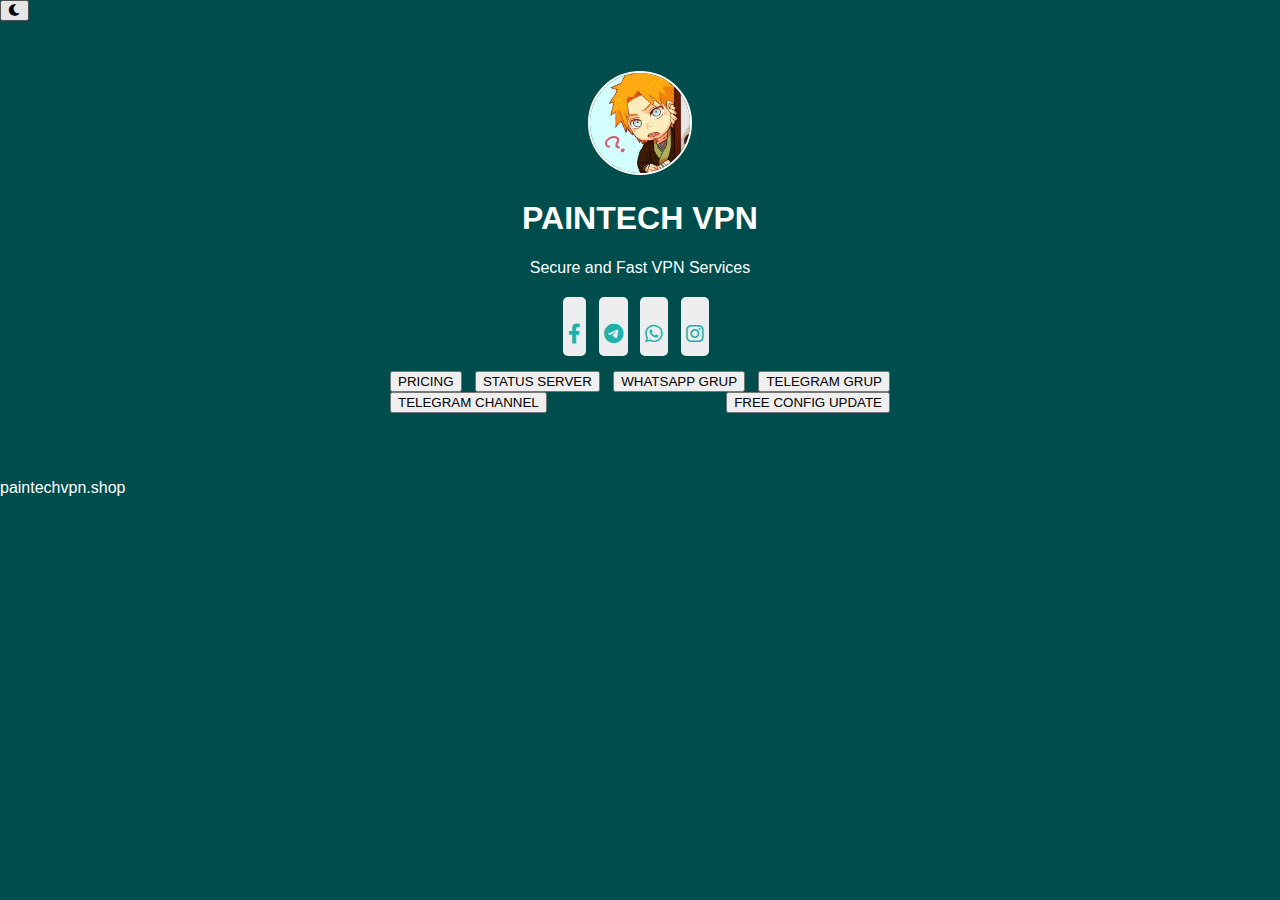
<file: index.html>
<!DOCTYPE html>
<html lang="en">
<head>
    <meta charset="UTF-8">
    <meta name="viewport" content="width=device-width, initial-scale=1.0">
    <title>PAINTECHVPN</title>
    <link rel="icon" type="image/x-icon" href="Images/favicon.png">
    <link rel="stylesheet" href="https://cdnjs.cloudflare.com/ajax/libs/font-awesome/6.0.0-beta3/css/all.min.css">
    <link rel="stylesheet" href="style.css">
</head>
<body>
    <div class="toggle-container">
        <button id="theme-toggle" class="theme-toggle"><i class="fas fa-moon"></i></button>
    </div>
    <div class="container">
        <div class="header">
            <img src="Images/pain.jpg" alt="Profile Picture" class="profile-pic">
            <h1>PAINTECH VPN</h1>
            <p>Secure and Fast VPN Services</p>
        </div>
        <div class="social-icons">
            <a class="facebook" href="https://www.facebook.com/paintechvpn"><i class="fab fa-facebook-f"></i></a>
            <a href="https://t.me/channelpaintech"><i class="fab fa-telegram-plane"></i></a>
            <a class="whatsapp" href="https://whatsapp.com/channel/0029VaPCBqw3gvWhddkWsu2L"><i class="fab fa-whatsapp"></i></a>
            <a class="instagram" href="https://www.instagram.com/paintechvpn?igsh=bmxtM2M1cHVqMjNy"><i class="fab fa-instagram"></i></a>
        </div>
        <div class="button-container">
            <button onclick="window.location.href='https://wa.me/c/6281249063560'">PRICING</button>
           <button onclick="window.location.href='https://status.isppaintechidn.cloud'">STATUS SERVER</button>
          <button onclick="window.location.href='https://chat.whatsapp.com/JZmebXo5LdNLwBt1RqKOUf'">WHATSAPP GRUP</button>
            <button onclick="window.location.href='https://t.me/gruppaintechvpn'">TELEGRAM GRUP</button>
            <button onclick="window.location.href='https://t.me/channelpaintech'">TELEGRAM CHANNEL</button>
            <button onclick="window.location.href='https://sfile.mobi/user.php?files&user=693168'">FREE CONFIG UPDATE</button>
        </div>
    </div>
    <div class="footer">
        <p>paintechvpn.shop</p>
    </div>
    <script src="script.js"></script>
</body>
</html>
</file>
<file: style.css>
body{font-family:Arial,sans-serif;}body{background-color:#004d4d;}body{color:#fff;}body{margin-left:0;}body{margin-bottom:0;}body{margin-right:0;}body{margin-top:0;}body{padding-left:0;}body{padding-bottom:0;}body{padding-right:0;}body{padding-top:0;}body{height:100%;}@keyframes move{100%{transform:translate3d(0,0,1px) rotate(360deg);}}[class~=background] span:nth-child(0){color:#32acd1;}[class~=background] span:nth-child(0){top:19%;}[class~=background] span{width:1vm in;}[class~=social-icons] a[class~=facebook]:hover{background-color:#3b5998;}[class~=background] span:nth-child(0){left:64%;}[class~=background] span:nth-child(0){animation-duration:95s;}[class~=background] span:nth-child(0){animation-delay:-40s;}[class~=background] span:nth-child(0){transform-origin:1vw -14vh;}[class~=background]{position:fixed;}[class~=background]{width:100vw;}[class~=background] span:nth-child(0){box-shadow:2vm in 0 .43751639208131vm in currentColor;}[class~=background] span:nth-child(1){color:#00e1ff;}[class~=background] span:nth-child(1){top:81%;}[class~=background] span:nth-child(1){left:6%;}[class~=background]{height:100vh;}[class~=background] span:nth-child(1){animation-duration:66s;}[class~=background] span:nth-child(1){animation-delay:-76s;}[class~=background] span:nth-child(1){transform-origin:20vw 22vh;}[class~=background]{top:0;}[class~=background] span:nth-child(1){box-shadow:2vm in 0 .72481756902457vm in currentColor;}[class~=background]{left:0;}.background span:nth-child(2),[class~=background] span:nth-child(3){color:#00829c;}[class~=background]{background:linear-gradient(to right,#163838,#091b21);}[class~=background]{overflow:hidden;}.background span:nth-child(2){top:43%;}.background span:nth-child(2){left:92%;}.background span:nth-child(2){animation-duration:55s;}.container{max-width:600px;}.background span:nth-child(2){animation-delay:-2s;}.background span:nth-child(2){transform-origin:-8vw -6vh;}.container{margin-left:auto;}.background span:nth-child(2){box-shadow:-2vm in 0 1.0047937578062vm in currentColor;}[class~=background] span:nth-child(3){top:58%;}[class~=background] span:nth-child(3){left:24%;}.container{margin-bottom:0;}[class~=background] span:nth-child(3){animation-duration:57s;}.container{margin-right:auto;}[class~=background] span{height:1vm in;}[class~=background] span:nth-child(3){animation-delay:-91s;}[class~=background] span:nth-child(3){transform-origin:-8vw -20vh;}[class~=background] span:nth-child(3){box-shadow:2vm in 0 .64077081231274vm in currentColor;}.container{margin-top:0;}.container{padding-left:.208333333in;}[class~=background] span:nth-child(4){color:#00e1ff;}[class~=background] span:nth-child(4){top:70%;}.container{padding-bottom:.208333333in;}.container{padding-right:.208333333in;}[class~=background] span:nth-child(4){left:100%;}[class~=background] span:nth-child(4){animation-duration:53s;}.container{padding-top:.208333333in;}[class~=background] span:nth-child(4){animation-delay:-103s;}[class~=order-button]:hover{background-color:#28a793;}[class~=background] span:nth-child(4){transform-origin:-22vw -7vh;}[class~=background] span:nth-child(4){box-shadow:-2vm in 0 .65862825538831vm in currentColor;}[class~=background] span:nth-child(5){color:#32acd1;}[class~=background] span:nth-child(5){top:47%;}.container{text-align:center;}[class~=background] span:nth-child(5){left:92%;}[class~=background] span:nth-child(5){animation-duration:22s;}[class~=background] span:nth-child(5){animation-delay:-71s;}[class~=background] span:nth-child(5){transform-origin:20vw 16vh;}[class~=background] span:nth-child(5){box-shadow:-2vm in 0 1.0202629480688vm in currentColor;}.background span:nth-child(6){color:#00829c;}[class~=header]{margin-bottom:.208333333in;}.background span:nth-child(6){top:9%;}.background span:nth-child(6){left:62%;}[class~=profile-pic]{width:6.25pc;}.background span:nth-child(6){animation-duration:93s;}.background span:nth-child(6){animation-delay:-115s;}.background span:nth-child(6){transform-origin:-1vw 3vh;}.background span:nth-child(6){box-shadow:2vm in 0 1.2449750946315vm in currentColor;}[class~=background] span:nth-child(7){color:#00e1ff;}[class~=profile-pic]{height:100px;}[class~=background] span:nth-child(7){top:35%;}[class~=background] span:nth-child(7){left:6%;}[class~=background] span:nth-child(7){animation-duration:43s;}[class~=background] span{border-radius:1vm in;}[class~=background] span:nth-child(7){animation-delay:-82s;}[class~=background] span{backface-visibility:hidden;}[class~=background] span:nth-child(7){transform-origin:-17vw 23vh;}[class~=background] span{position:absolute;}[class~=background] span:nth-child(7){box-shadow:-2vm in 0 .47998022211137vm in currentColor;}[class~=background] span:nth-child(8){color:#32acd1;}[class~=profile-pic]{border-radius:50%;}[class~=background] span:nth-child(8){top:87%;}[class~=profile-pic]{border-left-width:.125pc;}[class~=background] span:nth-child(8){left:14%;}[class~=background] span:nth-child(8){animation-duration:13s;}[class~=background] span:nth-child(8){animation-delay:-32s;}[class~=background] span:nth-child(8){transform-origin:-1vw 8vh;}[class~=background] span:nth-child(8){box-shadow:2vm in 0 .61989408908412vm in currentColor;}[class~=background] span:nth-child(9){color:#00e1ff;}[class~=background] span:nth-child(9){top:11%;}[class~=background] span:nth-child(9){left:60%;}[class~=background] span:nth-child(9){animation-duration:6s;}[class~=background] span:nth-child(9){animation-delay:-11s;}[class~=background] span:nth-child(9){transform-origin:10vw -24vh;}[class~=background] span:nth-child(9){box-shadow:-2vm in 0 .58185659587655vm in currentColor;}.background span:nth-child(10),.background span:nth-child(11){color:#00829c;}.background span:nth-child(10){top:45%;}.background span:nth-child(10){left:56%;}.background span:nth-child(10){animation-duration:113s;}.background span:nth-child(10){animation-delay:-63s;}.background span:nth-child(10){transform-origin:-2vw -15vh;}.background span:nth-child(10){box-shadow:2vm in 0 1.2256632617647vm in currentColor;}[class~=profile-pic]{border-bottom-width:.125pc;}.background span:nth-child(11){top:16%;}.background span:nth-child(11){left:53%;}[class~=profile-pic]{border-right-width:.125pc;}.background span:nth-child(11){animation-duration:87s;}.background span:nth-child(11){animation-delay:-100s;}[class~=profile-pic]{border-top-width:.125pc;}.background span:nth-child(11){transform-origin:9vw -1vh;}.background span:nth-child(11){box-shadow:-2vm in 0 .96695099468112vm in currentColor;}[class~=profile-pic]{border-left-style:solid;}[class~=profile-pic]{border-bottom-style:solid;}[class~=background] span:nth-child(12),[class~=background] span:nth-child(13){color:#00e1ff;}[class~=background] span:nth-child(12){top:89%;}[class~=background] span:nth-child(12){left:11%;}[class~=background] span:nth-child(12){animation-duration:24s;}[class~=background] span:nth-child(12){animation-delay:-5s;}[class~=background] span:nth-child(12){transform-origin:13vw -24vh;}[class~=background] span:nth-child(12){box-shadow:-2vm in 0 .94113414956198vm in currentColor;}[class~=profile-pic]{border-right-style:solid;}[class~=background] span:nth-child(13){top:80%;}[class~=background] span:nth-child(13){left:1%;}[class~=background] span:nth-child(13){animation-duration:99s;}[class~=background] span:nth-child(13){animation-delay:-53s;}[class~=background] span:nth-child(13){transform-origin:-14vw 11vh;}[class~=background] span:nth-child(13){box-shadow:2vm in 0 1.1405675915206vm in currentColor;}[class~=profile-pic]{border-top-style:solid;}.background span:nth-child(15),[class~=background] span:nth-child(14){color:#00829c;}[class~=profile-pic]{border-left-color:#fff;}[class~=background] span:nth-child(14){top:95%;}[class~=background] span:nth-child(14){left:9%;}[class~=profile-pic]{border-bottom-color:#fff;}[class~=profile-pic]{border-right-color:#fff;}[class~=background] span:nth-child(14){animation-duration:110s;}[class~=background] span:nth-child(14){animation-delay:-8s;}[class~=background] span:nth-child(14){transform-origin:-20vw -22vh;}[class~=profile-pic]{border-top-color:#fff;}[class~=background] span:nth-child(14){box-shadow:-2vm in 0 1.0634000054713vm in currentColor;}[class~=profile-pic]{border-image:none;}.social-icons{margin-left:0;}.social-icons{margin-bottom:.15625in;}.background span:nth-child(15){top:75%;}.background span:nth-child(15){left:20%;}.background span:nth-child(15){animation-duration:81s;}.background span:nth-child(15){animation-delay:-97s;}.background span:nth-child(15){transform-origin:-3vw 22vh;}[class~=background] span{animation:move;}.background span:nth-child(15){box-shadow:-2vm in 0 .53746077925377vm in currentColor;}[class~=background] span:nth-child(16){color:#00e1ff;}[class~=background] span:nth-child(16){top:2%;}[class~=background] span:nth-child(16){left:21%;}.social-icons{margin-right:0;}[class~=background] span:nth-child(16){animation-duration:7s;}.social-icons{margin-top:.15625in;}[class~=background] span:nth-child(16){animation-delay:-8s;}[class~=background] span:nth-child(16){transform-origin:4vw -17vh;}[class~=background] span:nth-child(16){box-shadow:-2vm in 0 .89397121556848vm in currentColor;}[class~=product-container]{display:flex;}[class~=background] span:nth-child(17){color:#00829c;}[class~=background] span:nth-child(17){top:80%;}[class~=background] span:nth-child(17){left:29%;}[class~=background] span:nth-child(18),[class~=background] span:nth-child(17){animation-duration:47s;}[class~=background] span{animation-duration:38;}[class~=background] span:nth-child(17){animation-delay:-31s;}[class~=background] span:nth-child(17){transform-origin:-17vw 9vh;}[class~=product-container]{gap:11.25pt;}[class~=background] span:nth-child(17){box-shadow:2vm in 0 .50272843830918vm in currentColor;}.background span:nth-child(21),[class~=background] span:nth-child(18),[class~=background] span:nth-child(19),.background span:nth-child(20){color:#32acd1;}[class~=product-container]{overflow-x:auto;}[class~=product-container]{padding-left:7.5pt;}[class~=background] span:nth-child(18){top:82%;}[class~=background] span:nth-child(18){left:7%;}[class~=product-container]{padding-bottom:7.5pt;}[class~=background] span:nth-child(18){animation-delay:-94s;}[class~=background] span:nth-child(18){transform-origin:-3vw -4vh;}[class~=background] span:nth-child(18){box-shadow:-2vm in 0 .74922138234661vm in currentColor;}[class~=background] span{animation-timing-function:linear;}[class~=background] span:nth-child(19){top:92%;}[class~=background] span{animation-iteration-count:infinite;}[class~=background] span:nth-child(19){left:79%;}[class~=product-container]{padding-right:7.5pt;}[class~=product-container]{padding-top:7.5pt;}[class~=social-icons] a{background-color:#eceeef;}.product-card{background-color:transparent;}[class~=social-icons] a{color:#20b2aa;}[class~=background] span:nth-child(19){animation-duration:83s;}[class~=background] span:nth-child(19){animation-delay:-49s;}.product-card{border-radius:3.75pt;}[class~=background] span:nth-child(19){transform-origin:24vw 6vh;}.product-card{box-shadow:0 0 .625pc rgba(0,0,0,.1);}.product-card{width:9.375pc;}[class~=background] span:nth-child(19){box-shadow:-2vm in 0 .45352189162227vm in currentColor;}.background span:nth-child(20){top:22%;}.background span:nth-child(20){left:62%;}.product-card{min-height:112.5pt;}.background span:nth-child(20){animation-duration:42s;}.background span:nth-child(20){animation-delay:-109s;}.background span:nth-child(20){transform-origin:-2vw 1vh;}.background span:nth-child(20){box-shadow:2vm in 0 .8086764212455vm in currentColor;}.product-card{padding-left:.15625in;}.product-card{padding-bottom:.15625in;}[class~=social-icons] a{font-size:.208333333in;}.product-card{padding-right:.15625in;}.product-card{padding-top:.15625in;}.product-card{text-align:center;}.background span:nth-child(21){top:65%;}.background span:nth-child(21){left:34%;}.background span:nth-child(21){animation-duration:88s;}.background span:nth-child(21){animation-delay:-12s;}.product-card{border-left-width:.75pt;}.background span:nth-child(21){transform-origin:-8vw -12vh;}.product-card{border-bottom-width:.75pt;}.background span:nth-child(21){box-shadow:-2vm in 0 .49667171424081vm in currentColor;}[class~=background] span:nth-child(22){color:#00829c;}[class~=background] span:nth-child(22){top:21%;}[class~=background] span:nth-child(22){left:72%;}[class~=background] span:nth-child(22){animation-duration:117s;}[class~=background] span:nth-child(22){animation-delay:-103s;}.product-card{border-right-width:.75pt;}[class~=background] span:nth-child(22){transform-origin:6vw -3vh;}.product-card{border-top-width:.75pt;}[class~=background] span:nth-child(22){box-shadow:2vm in 0 .99275330360627vm in currentColor;}[class~=background] span:nth-child(24),.background span:nth-child(23){color:#32acd1;}.product-card{border-left-style:solid;}.background span:nth-child(23){top:99%;}.background span:nth-child(23){left:37%;}.background span:nth-child(23){animation-duration:77s;}[class~=social-icons] a{display:inline-block;}.product-card{border-bottom-style:solid;}.background span:nth-child(23){animation-delay:-69s;}.background span:nth-child(23){transform-origin:4vw -16vh;}.background span:nth-child(23){box-shadow:2vm in 0 1.0995887975248vm in currentColor;}[class~=background] span:nth-child(24){top:1%;}[class~=background] span:nth-child(24){left:14%;}[class~=background] span:nth-child(24){animation-duration:99s;}[class~=background] span:nth-child(24){animation-delay:-7s;}[class~=background] span:nth-child(24){transform-origin:-2vw 13vh;}[class~=background] span:nth-child(24){box-shadow:2vm in 0 .88946486519886vm in currentColor;}.product-card{border-right-style:solid;}.background span:nth-child(25){color:#00e1ff;}.product-card{border-top-style:solid;}.background span:nth-child(25){top:6%;}.background span:nth-child(25){left:30%;}.product-card{border-left-color:#1f7e83;}.background span:nth-child(25){animation-duration:33s;}.product-card{border-bottom-color:#1f7e83;}.background span:nth-child(25){animation-delay:-57s;}.background span:nth-child(25){transform-origin:8vw 14vh;}.background span:nth-child(25){box-shadow:-2vm in 0 .28434698690902vm in currentColor;}[class~=background] span:nth-child(26),[class~=background] span:nth-child(28),[class~=background] span:nth-child(27){color:#00829c;}[class~=background] span:nth-child(26){top:8%;}.product-card{border-right-color:#1f7e83;}[class~=background] span:nth-child(26){left:1%;}[class~=background] span:nth-child(26){animation-duration:72s;}[class~=background] span:nth-child(26){animation-delay:-23s;}[class~=background] span:nth-child(26){transform-origin:5vw -14vh;}[class~=background] span:nth-child(26){box-shadow:-2vm in 0 .4594596122897vm in currentColor;}[class~=background] span:nth-child(27){top:67%;}[class~=background] span:nth-child(27){left:36%;}[class~=background] span:nth-child(27){animation-duration:12s;}.product-card{border-top-color:#1f7e83;}.product-card{border-image:none;}[class~=background] span:nth-child(27),[class~=background] span:nth-child(28){animation-delay:-101s;}[class~=background] span:nth-child(27){transform-origin:24vw -8vh;}[class~=background] span:nth-child(27){box-shadow:-2vm in 0 1.1067113245463vm in currentColor;}.product-card{display:flex;}[class~=social-icons] a[class~=whatsapp]:hover{background-color:#2ebe35;}[class~=social-icons] a{padding-left:3.75pt;}[class~=social-icons] a{padding-bottom:0;}[class~=background] span:nth-child(28){top:57%;}[class~=background] span:nth-child(28){left:64%;}[class~=custom-button]:hover{background-color:#08bab2;}.product-card{flex-direction:column;}[class~=background] span:nth-child(28){animation-duration:47s;}[class~=social-icons] a{padding-right:.052083333in;}.product-card{justify-content:space-between;}[class~=background] span:nth-child(28){transform-origin:-16vw -24vh;}[class~=product-name]{color:white;}[class~=product-name]{font-weight:bold;}[class~=background] span:nth-child(28){box-shadow:2vm in 0 1.1754286026143vm in currentColor;}[class~=background] span:nth-child(29){color:#00e1ff;}[class~=product-name]{margin-bottom:7.5pt;}[class~=background] span:nth-child(29){top:61%;}[class~=background] span:nth-child(29){left:16%;}[class~=background] span:nth-child(29){animation-duration:30s;}[class~=background] span:nth-child(29){animation-delay:-28s;}[class~=product-name],[class~=product-price]{white-space:nowarp;}[class~=product-price]{color:#a9b6bc;}[class~=product-price]{margin-bottom:15px;}[class~=background] span:nth-child(29){transform-origin:-7vw 17vh;}[class~=social-icons] a{padding-top:11.25pt;}[class~=background] span:nth-child(29){box-shadow:-2vm in 0 1.0883883623344vm in currentColor;}[class~=background] span:nth-child(30){color:#32acd1;}[class~=background] span:nth-child(30){top:62%;}[class~=social-icons] a{line-height:33pt;}[class~=social-icons] a{width:44;}[class~=background] span:nth-child(30){left:72%;}[class~=social-icons] a{height:33pt;}[class~=background] span:nth-child(30){animation-duration:44s;}[class~=background] span:nth-child(30){animation-delay:-48s;}[class~=social-icons] a{text-align:center;}[class~=background] span:nth-child(30){transform-origin:-3vw -18vh;}[class~=order-button]{background-color:#28a793;}[class~=background] span:nth-child(30){box-shadow:-2vm in 0 1.0423504739451vm in currentColor;}[class~=background] span:nth-child(31){color:#00829c;}[class~=background] span:nth-child(31){top:75%;}[class~=background] span:nth-child(31){left:12%;}[class~=background] span:nth-child(31){animation-duration:47s;}[class~=background] span:nth-child(31){animation-delay:-45s;}[class~=background] span:nth-child(31){transform-origin:-21vw 7vh;}[class~=order-button]{color:white;}[class~=order-button]{border-left-width:medium;}[class~=order-button]{border-bottom-width:medium;}[class~=background] span:nth-child(31){box-shadow:-2vm in 0 1.0177051385712vm in currentColor;}[class~=background] span:nth-child(32){color:#32acd1;}[class~=social-icons] a{margin-right:.5pc;}[class~=background] span:nth-child(32){top:62%;}[class~=order-button]{border-right-width:medium;}[class~=background] span:nth-child(32){left:49%;}[class~=background] span:nth-child(32){animation-duration:58s;}[class~=social-icons] a{border-radius:.3125pc;}[class~=background] span:nth-child(32){animation-delay:-34s;}[class~=order-button]{border-top-width:medium;}[class~=background] span:nth-child(32){transform-origin:21vw -7vh;}[class~=background] span:nth-child(32){box-shadow:-2vm in 0 .68651376092015vm in currentColor;}[class~=background] span:nth-child(33),[class~=background] span:nth-child(34),[class~=background] span:nth-child(35){color:#00829c;}[class~=background] span:nth-child(33){top:11%;}[class~=background] span:nth-child(33){left:73%;}[class~=background] span:nth-child(33){animation-duration:86s;}[class~=background] span:nth-child(33){animation-delay:-32s;}[class~=background] span:nth-child(33){transform-origin:-5vw 5vh;}[class~=order-button]{border-left-style:none;}[class~=order-button]{border-bottom-style:none;}[class~=background] span:nth-child(33){box-shadow:2vm in 0 .37940405084642vm in currentColor;}[class~=order-button]{border-right-style:none;}[class~=background] span:nth-child(34){top:68%;}[class~=order-button]{border-top-style:none;}[class~=background] span:nth-child(34){left:53%;}[class~=background] span:nth-child(34){animation-duration:40s;}[class~=background] span:nth-child(34){animation-delay:-16s;}[class~=background] span:nth-child(34){transform-origin:15vw -6vh;}[class~=background] span:nth-child(34){box-shadow:2vm in 0 .87304223280783vm in currentColor;}[class~=background] span:nth-child(35){top:67%;}[class~=order-button]{border-left-color:currentColor;}[class~=background] span:nth-child(35){left:62%;}[class~=background] span:nth-child(35){animation-duration:15s;}[class~=background] span:nth-child(35){animation-delay:-39s;}[class~=social-icons] a{transition:all .2s linear;}[class~=order-button]{border-bottom-color:currentColor;}[class~=order-button]{border-right-color:currentColor;}[class~=background] span:nth-child(35){transform-origin:-2vw -13vh;}[class~=order-button]{border-top-color:currentColor;}[class~=order-button]{border-image:none;}[class~=background] span:nth-child(35){box-shadow:2vm in 0 .56745447080216vm in currentColor;}[class~=background] span:nth-child(36){color:#32acd1;}[class~=background] span:nth-child(36){top:7%;}[class~=order-button]{padding-left:.083333333in;}[class~=background] span:nth-child(36){left:48%;}[class~=background] span:nth-child(36){animation-duration:65s;}[class~=background] span:nth-child(36){animation-delay:-43s;}[class~=background] span:nth-child(36){transform-origin:-7vw -21vh;}[class~=order-button]{padding-bottom:.083333333in;}[class~=order-button]{padding-right:.083333333in;}[class~=order-button]{padding-top:.083333333in;}[class~=background] span:nth-child(36){box-shadow:2vm in 0 .31258956764525vm in currentColor;}[class~=background] span:nth-child(38),[class~=background] span:nth-child(37){color:#00829c;}[class~=background] span:nth-child(37){top:83%;}[class~=background] span:nth-child(37){left:87%;}[class~=background] span:nth-child(37){animation-duration:49s;}[class~=order-button]{border-radius:2.25pt;}[class~=order-button]{cursor:pointer;}[class~=order-button],[class~=button-container]{width:100%;}[class~=background] span:nth-child(37){animation-delay:-107s;}[class~=background] span:nth-child(37){transform-origin:24vw -21vh;}[class~=button-container]{display:flex;}[class~=button-container]{flex-wrap:wrap;}[class~=background] span:nth-child(37){box-shadow:2vm in 0 1.1308739200415vm in currentColor;}[class~=background] span:nth-child(38){top:79%;}[class~=background] span:nth-child(38){left:99%;}[class~=button-container]{justify-content:space-between;}[class~=background] span:nth-child(38){animation-duration:95s;}[class~=background] span:nth-child(38){animation-delay:-12s;}[class~=background] span:nth-child(38){transform-origin:-18vw -20vh;}[class~=background] span:nth-child(38){box-shadow:2vm in 0 .60957793350506vm in currentColor;}[class~=background] span:nth-child(40),[class~=background] span:nth-child(39){color:#00e1ff;}[class~=button-container]{max-width:375pt;}[class~=background] span:nth-child(39){top:28%;}[class~=background] span:nth-child(39){left:76%;}[class~=button-container]{margin-left:auto;}[class~=background] span:nth-child(39){animation-duration:102s;}[class~=background] span:nth-child(39){animation-delay:-81s;}[class~=button-container]{margin-bottom:0;}[class~=background] span:nth-child(39){transform-origin:-21vw 18vh;}[class~=button-container]{margin-right:auto;}[class~=background] span:nth-child(39){box-shadow:2vm in 0 .98936003364592vm in currentColor;}[class~=background] span:nth-child(40){top:97%;}[class~=background] span:nth-child(40){left:81%;}[class~=button-container]{margin-top:0;}[class~=background] span:nth-child(40){animation-duration:31s;}[class~=background] span:nth-child(40){animation-delay:-37s;}[class~=background] span:nth-child(40){transform-origin:21vw -22vh;}[class~=background] span:nth-child(40){box-shadow:2vm in 0 .48185513281644vm in currentColor;}.background span:nth-child(41){color:#00829c;}.background span:nth-child(41){top:16%;}.background span:nth-child(41){left:55%;}.background span:nth-child(41){animation-duration:18s;}.background span:nth-child(41){animation-delay:-108s;}.background span:nth-child(41){transform-origin:-22vw -19vh;}[class~=custom-button]{width:48%;}[class~=custom-button]{margin-bottom:.104166667in;}[class~=custom-button]{padding-left:.104166667in;}.background span:nth-child(41){box-shadow:2vm in 0 1.2246270100073vm in currentColor;}[class~=custom-button]{padding-bottom:.104166667in;}[class~=background] span:nth-child(44),.background span:nth-child(43),[class~=background] span:nth-child(42){color:#32acd1;}[class~=background] span:nth-child(42){top:100%;}[class~=custom-button]{padding-right:.104166667in;}[class~=background] span:nth-child(42){left:85%;}[class~=background] span:nth-child(42){animation-duration:108s;}[class~=background] span:nth-child(42){animation-delay:-57s;}[class~=background] span:nth-child(42){transform-origin:11vw 11vh;}[class~=background] span:nth-child(42){box-shadow:-2vm in 0 .63601212343354vm in currentColor;}.background span:nth-child(43){top:75%;}.background span:nth-child(43),[class~=background] span:nth-child(44){left:71%;}.background span:nth-child(43){animation-duration:100s;}[class~=custom-button]{padding-top:.104166667in;}[class~=custom-button]{box-sizing:border-box;}[class~=custom-button]{white-space:nowrap;}[class~=custom-button]{overflow:hidden;}.background span:nth-child(43){animation-delay:-41s;}[class~=custom-button]{background:none;}.background span:nth-child(43){transform-origin:4vw -9vh;}[class~=custom-button]{color:white;}.background span:nth-child(43){box-shadow:2vm in 0 .77603201236069vm in currentColor;}[class~=background] span:nth-child(44){top:38%;}[class~=background] span:nth-child(44){animation-duration:115s;}[class~=background] span:nth-child(44){animation-delay:-11s;}[class~=custom-button]{font-size:1rem;}[class~=custom-button]{border-left-width:.125pc;}[class~=background] span:nth-child(44){transform-origin:21vw 21vh;}[class~=background] span:nth-child(44){box-shadow:2vm in 0 .85616070965419vm in currentColor;}[class~=background] span:nth-child(45){color:#00829c;}[class~=custom-button]{border-bottom-width:.125pc;}[class~=background] span:nth-child(45){top:66%;}[class~=custom-button]:hover{color:black;}[class~=background] span:nth-child(45){left:74%;}[class~=background] span:nth-child(45){animation-duration:100s;}[class~=background] span:nth-child(45){animation-delay:-79s;}[class~=background] span:nth-child(45){transform-origin:-9vw -15vh;}[class~=custom-button]{border-right-width:.125pc;}[class~=background] span:nth-child(45){box-shadow:2vm in 0 .91879067796631vm in currentColor;}[class~=background] span:nth-child(47),[class~=background] span:nth-child(46){color:#32acd1;}[class~=background] span:nth-child(46){top:7%;}[class~=background] span:nth-child(46){left:25%;}[class~=background] span:nth-child(46){animation-duration:70s;}[class~=background] span:nth-child(46){animation-delay:-78s;}[class~=background] span:nth-child(46){transform-origin:-10vw 15vh;}[class~=custom-button]{border-top-width:.125pc;}[class~=background] span:nth-child(46){box-shadow:-2vm in 0 .86119652978432vm in currentColor;}[class~=custom-button]{border-left-style:solid;}[class~=background] span:nth-child(47){top:44%;}[class~=background] span:nth-child(47){left:30%;}[class~=background] span:nth-child(47){animation-duration:121s;}[class~=background] span:nth-child(47){animation-delay:-106s;}[class~=background] span:nth-child(47){transform-origin:-4vw -18vh;}[class~=custom-button]{border-bottom-style:solid;}[class~=background] span:nth-child(47){box-shadow:-2vm in 0 .72588016940146vm in currentColor;}[class~=background] span:nth-child(48){color:#00829c;}[class~=background] span:nth-child(48){top:65%;}[class~=background] span:nth-child(48){left:81%;}[class~=custom-button]{border-right-style:solid;}[class~=background] span:nth-child(48){animation-duration:53s;}[class~=background] span:nth-child(48){animation-delay:-35s;}[class~=background] span:nth-child(48){transform-origin:-8vw 20vh;}[class~=custom-button]{border-top-style:solid;}[class~=background] span:nth-child(48){box-shadow:-2vm in 0 1.09732525724vm in currentColor;}[class~=background] span:nth-child(49){color:#32acd1;}[class~=background] span:nth-child(49){top:22%;}[class~=background] span:nth-child(49){left:88%;}[class~=background] span:nth-child(49){animation-duration:63s;}[class~=background] span:nth-child(49){animation-delay:-46s;}[class~=background] span:nth-child(49){transform-origin:-19vw -23vh;}[class~=background] span:nth-child(49){box-shadow:-2vm in 0 1.107294894247vm in currentColor;}[class~=social-icons] a:hover,[class~=social-icons] a:active,.social-icons a:focus{font-size:.28125in;}.social-icons a:focus,[class~=social-icons] a:hover,[class~=social-icons] a:active{color:#fff;}[class~=social-icons] a:active,[class~=social-icons] a:hover,.social-icons a:focus{background-color:#29aafe;}[class~=custom-button]{border-left-color:#20b2aa;}[class~=custom-button]{border-bottom-color:#20b2aa;}[class~=custom-button]{border-right-color:#20b2aa;}[class~=custom-button]{border-top-color:#20b2aa;}[class~=custom-button]{border-image:none;}[class~=custom-button]{border-radius:.4375pc;}[class~=custom-button]{cursor:pointer;}[class~=custom-button]{transition:all .3s ease;}.social-icons a.instagram:hover{background:linear-gradient(45deg,#0037ff,#5865f2,#833ab4,#c13584,#e1306c,#f56040,#fcaf45,#ffdc80);}@media (min-width: 768px){[class~=custom-button]{width:100%;}[class~=custom-button]{max-width:25pc;}}[class~=akhir],.title{text-align:center;}[class~=akhir] a{color:inherit;}[class~=akhir] a:hover{color:#18a2a2;}.title::after{content:"";}.title::after{background:#198488;}[class~=akhir]{font-weight:10px;}.title::after{width:6.25pc;}[class~=akhir]{font-style:oblique 40deg;}.title::after{height:.03125in;}.title::after{border-radius:150pt;}.title::after{position:absolute;}.title::after{bottom:0;}.title::after{left:50%;}.title{margin-left:auto;}.title{margin-bottom:7.5pt;}.title::after{transform:translateX(-50%);}.title{margin-right:auto;}.title{margin-top:0;}.title{position:relative;}.title{line-height:30pt;}.title{color:#ddd;}@media (min-width: 768px) and (max-width: 1199px){[class~=background]{background:black;}[class~=container]{padding-left:3.125pc;}[class~=container]{padding-bottom:3.125pc;}[class~=container]{padding-right:3.125pc;}[class~=container]{padding-top:3.125pc;}[class~=button-container] button{max-width:1500pt;}}@media (min-width: 1200px){[class~=background]{background:black;}[class~=container]{padding-left:37.5pt;}[class~=container]{padding-bottom:37.5pt;}[class~=container]{padding-right:37.5pt;}[class~=container]{padding-top:37.5pt;}[class~=button-container] button{max-width:2000px;}}[class~=share-button]{position:absolute;}[class~=share-button]{background-color:transparent;}[class~=share-link] img{width:.260416667in;}[class~=share-button]{font-size:20px;}[class~=share-button]{display:inline-block;}[class~=share-button]{color:#238b8b;}[class~=share-button]{margin-left:15pt;}[class~=share-button]:hover{color:white;}[class~=share-button]{margin-bottom:15pt;}[class~=share-link] img{margin-right:15pt;}[class~=share-button]{margin-right:15pt;}[class~=share-button]{margin-top:15pt;}[class~=modal]{display:none;}[class~=modal]{position:fixed;}[class~=share-link] img,[class~=modal-content]{border-left-width:.0625pc;}[class~=modal]{z-index:1;}[class~=modal]{left:0;}[class~=modal]{top:0;}[class~=share-link] img,[class~=modal-content]{border-bottom-width:.0625pc;}[class~=modal]{width:100%;}[class~=modal]{height:100%;}[class~=share-link] img,[class~=modal-content]{border-right-width:.0625pc;}[class~=modal]{overflow:auto;}[class~=modal]{background-color:rgba(0,0,0,.4);}[class~=modal-content]{border-radius:10px .520833333in 37.5pt;}[class~=modal-content]{background-color:#fefefe;}[class~=modal-content]{margin-left:auto;}[class~=modal-content]{margin-bottom:5%;}[class~=modal-content]{margin-right:auto;}[class~=modal-content]{margin-top:5%;}[class~=modal-content]{padding-left:.3125in;}[class~=modal-content]{padding-bottom:.3125in;}[class~=modal-content]{padding-right:.3125in;}[class~=modal-content]{padding-top:.3125in;}[class~=share-link] img,[class~=modal-content]{border-top-width:1px;}[class~=share-link] img,[class~=modal-content]{border-left-style:solid;}[class~=share-link] img,[class~=modal-content]{border-bottom-style:solid;}[class~=modal-content],[class~=share-link] img{border-right-style:solid;}[class~=modal-content],[class~=share-link] img{border-top-style:solid;}[class~=modal-content]{border-left-color:#888;}[class~=modal-content]{border-bottom-color:#888;}[class~=modal-content]{border-right-color:#888;}[class~=modal-content]{border-top-color:#888;}[class~=modal-content]{border-image:none;}[class~=modal-content]{width:60%;}[class~=modal-content],.close:hover{color:#000;}[class~=modal-content]{text-align:center;}.close{list-style:none;}.close,[class~=share-link]{color:#555;}.close{float:right;}.close{font-size:1.75pc;}.close{font-weight:bold;}.close{cursor:pointer;}[class~=copy-section],[class~=share-link],[class~=content-section],.share-links{display:flex;}[class~=content-section]{justify-content:space-around;}[class~=content-section]{align-items:center;}[class~=content-section]{padding-left:0;}[class~=qr-code],[class~=content-section],[class~=copy-input],[class~=copy-button]{padding-bottom:.104166667in;}[class~=content-section]{padding-right:0;}[class~=copy-button],[class~=qr-code],[class~=content-section],[class~=copy-input]{padding-top:.104166667in;}[class~=qr-code]{width:auto;}[class~=qr-code],[class~=copy-input]{padding-left:.104166667in;}[class~=copy-input],[class~=qr-code]{padding-right:.104166667in;}.share-links{flex-direction:column;}.share-links{align-items:flex-start;}.share-links{width:30%;}[class~=share-link]{align-items:center;}[class~=share-link]{margin-bottom:10px;}[class~=share-link]{font-size:1pc;}[class~=share-link] img{border-left-color:#555;}[class~=share-link],.close:hover{text-decoration:none;}[class~=copy-section]{justify-content:center;}[class~=copy-section]{margin-top:20px;}[class~=copy-input]{width:80%;}[class~=copy-input]{border-left-width:.010416667in;}[class~=copy-input]{border-bottom-width:.010416667in;}[class~=copy-input]{border-right-width:.010416667in;}[class~=copy-input]{border-top-width:.010416667in;}[class~=copy-input]{border-left-style:solid;}[class~=copy-input]{border-bottom-style:solid;}[class~=share-link] img{border-bottom-color:#555;}[class~=copy-input]{border-right-style:solid;}[class~=copy-input]{border-top-style:solid;}[class~=copy-input]{border-left-color:#ccc;}[class~=share-link] img{border-right-color:#555;}[class~=copy-input]{border-bottom-color:#ccc;}[class~=share-link] img{border-top-color:#555;}[class~=copy-input]{border-right-color:#ccc;}[class~=share-link] img{border-image:none;}[class~=copy-input]{border-top-color:#ccc;}[class~=copy-input]{border-image:none;}[class~=copy-button]{width:15%;}[class~=copy-button]{background-color:#1e686b;}[class~=share-link] img{border-radius:1.041666667in;}[class~=copy-button]{color:white;}[class~=copy-button]{border-left-width:medium;}[class~=copy-button]{border-bottom-width:medium;}[class~=share-link] img{padding-left:3.75pt;}[class~=share-link] img{padding-bottom:3.75pt;}[class~=copy-button]{border-right-width:medium;}[class~=copy-button]{border-top-width:medium;}[class~=share-link] img{padding-right:3.75pt;}[class~=copy-button]{border-left-style:none;}[class~=copy-button]{border-bottom-style:none;}[class~=copy-button]{border-right-style:none;}[class~=copy-button]{border-top-style:none;}[class~=copy-button]{border-left-color:currentColor;}[class~=share-link] img{padding-top:3.75pt;}[class~=copy-button]{border-bottom-color:currentColor;}[class~=copy-button]{border-right-color:currentColor;}[class~=copy-button]{border-top-color:currentColor;}[class~=copy-button]{border-image:none;}[class~=copy-button]{padding-left:7.5pt;}[class~=copy-button]{padding-right:7.5pt;}[class~=copy-button]{font-size:.166666667in;}[class~=copy-button]{cursor:pointer;}[class~=copy-button]{border-radius:1px;}[class~=close]:focus{color:#000;}[class~=close]:focus{text-decoration:none;}@media (max-width: 768px){[class~=content-section]{flex-direction:column;}[class~=qr-code],[class~=share-links]{width:100%;}[class~=qr-code]{padding-left:7.5pt;}[class~=qr-code]{padding-bottom:7.5pt;}[class~=qr-code]{padding-right:7.5pt;}[class~=qr-code]{padding-top:7.5pt;}[class~=share-links]{white-space:nowrap;}[class~=share-links]{margin-left:1.25pc;}[class~=share-links]{margin-bottom:1.25pc;}[class~=share-links]{margin-right:1.25pc;}[class~=share-links]{margin-top:1.25pc;}[class~=copy-input]{width:65%;}[class~=copy-button]{width:30%;}}@media (min-width: 768px) and (max-width: 1199px){[class~=content-section]{flex-direction:row;}[class~=content-section]{justify-content:space-around;}[class~=content-section]{align-items:center;}[class~=qr-code]{width:25%;}[class~=share-links]{width:auto;}[class~=share-links]{white-space:nowrap;}[class~=copy-input]{width:65%;}.copy-button{width:30%;}}@media (min-width: 1200px){.content-section{display:flex;}.content-section{flex-direction:row;}.content-section{justify-content:space-around;}.content-section{align-items:center;}.content-section{margin-left:auto;}.content-section{margin-bottom:0;}.content-section{margin-right:auto;}.content-section{margin-top:0;}.content-section{padding-left:0;}.content-section{padding-bottom:0;}.content-section{padding-right:0;}.content-section{padding-top:0;}[class~=qr-code]{width:20%;}[class~=share-links]{width:auto;}[class~=share-links]{white-space:nowrap;}[class~=copy-input]{width:65%;}.copy-button{width:30%;}}
@keyframes move {
    100% {
        transform: translate3d(0, 0, 1px) rotate(360deg);
    }
}

.background {
    position: fixed;
    width: 100vw;
    height: 100vh;
    top: 0;
    left: 0;
    background: linear-gradient(to right, #163838, #091b21);
    overflow: hidden;
}

.background span {
    width: 1vmin;
    height: 1vmin;
    border-radius: 1vmin;
    backface-visibility: hidden;
    position: absolute;
    animation: move;
    animation-duration: 38;
    animation-timing-function: linear;
    animation-iteration-count: infinite;
}


.background span:nth-child(0) {
    color: #32acd1;
    top: 19%;
    left: 64%;
    animation-duration: 95s;
    animation-delay: -40s;
    transform-origin: 1vw -14vh;
    box-shadow: 2vmin 0 0.4375163920813119vmin currentColor;
}
.background span:nth-child(1) {
    color: #00e1ff;
    top: 81%;
    left: 6%;
    animation-duration: 66s;
    animation-delay: -76s;
    transform-origin: 20vw 22vh;
    box-shadow: 2vmin 0 0.7248175690245688vmin currentColor;
}
.background span:nth-child(2) {
    color: #00829c;
    top: 43%;
    left: 92%;
    animation-duration: 55s;
    animation-delay: -2s;
    transform-origin: -8vw -6vh;
    box-shadow: -2vmin 0 1.004793757806249vmin currentColor;
}
.background span:nth-child(3) {
    color: #00829c;
    top: 58%;
    left: 24%;
    animation-duration: 57s;
    animation-delay: -91s;
    transform-origin: -8vw -20vh;
    box-shadow: 2vmin 0 0.6407708123127411vmin currentColor;
}
.background span:nth-child(4) {
    color: #00e1ff;
    top: 70%;
    left: 100%;
    animation-duration: 53s;
    animation-delay: -103s;
    transform-origin: -22vw -7vh;
    box-shadow: -2vmin 0 0.6586282553883145vmin currentColor;
}
.background span:nth-child(5) {
    color: #32acd1;
    top: 47%;
    left: 92%;
    animation-duration: 22s;
    animation-delay: -71s;
    transform-origin: 20vw 16vh;
    box-shadow: -2vmin 0 1.0202629480687508vmin currentColor;
}
.background span:nth-child(6) {
    color: #00829c;
    top: 9%;
    left: 62%;
    animation-duration: 93s;
    animation-delay: -115s;
    transform-origin: -1vw 3vh;
    box-shadow: 2vmin 0 1.2449750946314846vmin currentColor;
}
.background span:nth-child(7) {
    color: #00e1ff;
    top: 35%;
    left: 6%;
    animation-duration: 43s;
    animation-delay: -82s;
    transform-origin: -17vw 23vh;
    box-shadow: -2vmin 0 0.47998022211137137vmin currentColor;
}
.background span:nth-child(8) {
    color: #32acd1;
    top: 87%;
    left: 14%;
    animation-duration: 13s;
    animation-delay: -32s;
    transform-origin: -1vw 8vh;
    box-shadow: 2vmin 0 0.6198940890841182vmin currentColor;
}
.background span:nth-child(9) {
    color: #00e1ff;
    top: 11%;
    left: 60%;
    animation-duration: 6s;
    animation-delay: -11s;
    transform-origin: 10vw -24vh;
    box-shadow: -2vmin 0 0.5818565958765527vmin currentColor;
}
.background span:nth-child(10) {
    color: #00829c;
    top: 45%;
    left: 56%;
    animation-duration: 113s;
    animation-delay: -63s;
    transform-origin: -2vw -15vh;
    box-shadow: 2vmin 0 1.2256632617646976vmin currentColor;
}
.background span:nth-child(11) {
    color: #00829c;
    top: 16%;
    left: 53%;
    animation-duration: 87s;
    animation-delay: -100s;
    transform-origin: 9vw -1vh;
    box-shadow: -2vmin 0 0.9669509946811226vmin currentColor;
}
.background span:nth-child(12) {
    color: #00e1ff;
    top: 89%;
    left: 11%;
    animation-duration: 24s;
    animation-delay: -5s;
    transform-origin: 13vw -24vh;
    box-shadow: -2vmin 0 0.9411341495619803vmin currentColor;
}
.background span:nth-child(13) {
    color: #00e1ff;
    top: 80%;
    left: 1%;
    animation-duration: 99s;
    animation-delay: -53s;
    transform-origin: -14vw 11vh;
    box-shadow: 2vmin 0 1.140567591520607vmin currentColor;
}
.background span:nth-child(14) {
    color: #00829c;
    top: 95%;
    left: 9%;
    animation-duration: 110s;
    animation-delay: -8s;
    transform-origin: -20vw -22vh;
    box-shadow: -2vmin 0 1.063400005471306vmin currentColor;
}
.background span:nth-child(15) {
    color: #00829c;
    top: 75%;
    left: 20%;
    animation-duration: 81s;
    animation-delay: -97s;
    transform-origin: -3vw 22vh;
    box-shadow: -2vmin 0 0.5374607792537669vmin currentColor;
}
.background span:nth-child(16) {
    color: #00e1ff;
    top: 2%;
    left: 21%;
    animation-duration: 7s;
    animation-delay: -8s;
    transform-origin: 4vw -17vh;
    box-shadow: -2vmin 0 0.8939712155684816vmin currentColor;
}
.background span:nth-child(17) {
    color: #00829c;
    top: 80%;
    left: 29%;
    animation-duration: 47s;
    animation-delay: -31s;
    transform-origin: -17vw 9vh;
    box-shadow: 2vmin 0 0.5027284383091786vmin currentColor;
}
.background span:nth-child(18) {
    color: #32acd1;
    top: 82%;
    left: 7%;
    animation-duration: 47s;
    animation-delay: -94s;
    transform-origin: -3vw -4vh;
    box-shadow: -2vmin 0 0.7492213823466098vmin currentColor;
}
.background span:nth-child(19) {
    color: #32acd1;
    top: 92%;
    left: 79%;
    animation-duration: 83s;
    animation-delay: -49s;
    transform-origin: 24vw 6vh;
    box-shadow: -2vmin 0 0.4535218916222714vmin currentColor;
}
.background span:nth-child(20) {
    color: #32acd1;
    top: 22%;
    left: 62%;
    animation-duration: 42s;
    animation-delay: -109s;
    transform-origin: -2vw 1vh;
    box-shadow: 2vmin 0 0.8086764212455031vmin currentColor;
}
.background span:nth-child(21) {
    color: #32acd1;
    top: 65%;
    left: 34%;
    animation-duration: 88s;
    animation-delay: -12s;
    transform-origin: -8vw -12vh;
    box-shadow: -2vmin 0 0.49667171424080614vmin currentColor;
}
.background span:nth-child(22) {
    color: #00829c;
    top: 21%;
    left: 72%;
    animation-duration: 117s;
    animation-delay: -103s;
    transform-origin: 6vw -3vh;
    box-shadow: 2vmin 0 0.992753303606267vmin currentColor;
}
.background span:nth-child(23) {
    color: #32acd1;
    top: 99%;
    left: 37%;
    animation-duration: 77s;
    animation-delay: -69s;
    transform-origin: 4vw -16vh;
    box-shadow: 2vmin 0 1.0995887975248453vmin currentColor;
}
.background span:nth-child(24) {
    color: #32acd1;
    top: 1%;
    left: 14%;
    animation-duration: 99s;
    animation-delay: -7s;
    transform-origin: -2vw 13vh;
    box-shadow: 2vmin 0 0.8894648651988561vmin currentColor;
}
.background span:nth-child(25) {
    color: #00e1ff;
    top: 6%;
    left: 30%;
    animation-duration: 33s;
    animation-delay: -57s;
    transform-origin: 8vw 14vh;
    box-shadow: -2vmin 0 0.28434698690902227vmin currentColor;
}
.background span:nth-child(26) {
    color: #00829c;
    top: 8%;
    left: 1%;
    animation-duration: 72s;
    animation-delay: -23s;
    transform-origin: 5vw -14vh;
    box-shadow: -2vmin 0 0.4594596122896968vmin currentColor;
}
.background span:nth-child(27) {
    color: #00829c;
    top: 67%;
    left: 36%;
    animation-duration: 12s;
    animation-delay: -101s;
    transform-origin: 24vw -8vh;
    box-shadow: -2vmin 0 1.1067113245462659vmin currentColor;
}
.background span:nth-child(28) {
    color: #00829c;
    top: 57%;
    left: 64%;
    animation-duration: 47s;
    animation-delay: -101s;
    transform-origin: -16vw -24vh;
    box-shadow: 2vmin 0 1.1754286026142788vmin currentColor;
}
.background span:nth-child(29) {
    color: #00e1ff;
    top: 61%;
    left: 16%;
    animation-duration: 30s;
    animation-delay: -28s;
    transform-origin: -7vw 17vh;
    box-shadow: -2vmin 0 1.0883883623343806vmin currentColor;
}
.background span:nth-child(30) {
    color: #32acd1;
    top: 62%;
    left: 72%;
    animation-duration: 44s;
    animation-delay: -48s;
    transform-origin: -3vw -18vh;
    box-shadow: -2vmin 0 1.0423504739451321vmin currentColor;
}
.background span:nth-child(31) {
    color: #00829c;
    top: 75%;
    left: 12%;
    animation-duration: 47s;
    animation-delay: -45s;
    transform-origin: -21vw 7vh;
    box-shadow: -2vmin 0 1.0177051385712355vmin currentColor;
}
.background span:nth-child(32) {
    color: #32acd1;
    top: 62%;
    left: 49%;
    animation-duration: 58s;
    animation-delay: -34s;
    transform-origin: 21vw -7vh;
    box-shadow: -2vmin 0 0.6865137609201486vmin currentColor;
}
.background span:nth-child(33) {
    color: #00829c;
    top: 11%;
    left: 73%;
    animation-duration: 86s;
    animation-delay: -32s;
    transform-origin: -5vw 5vh;
    box-shadow: 2vmin 0 0.3794040508464247vmin currentColor;
}
.background span:nth-child(34) {
    color: #00829c;
    top: 68%;
    left: 53%;
    animation-duration: 40s;
    animation-delay: -16s;
    transform-origin: 15vw -6vh;
    box-shadow: 2vmin 0 0.8730422328078253vmin currentColor;
}
.background span:nth-child(35) {
    color: #00829c;
    top: 67%;
    left: 62%;
    animation-duration: 15s;
    animation-delay: -39s;
    transform-origin: -2vw -13vh;
    box-shadow: 2vmin 0 0.5674544708021634vmin currentColor;
}
.background span:nth-child(36) {
    color: #32acd1;
    top: 7%;
    left: 48%;
    animation-duration: 65s;
    animation-delay: -43s;
    transform-origin: -7vw -21vh;
    box-shadow: 2vmin 0 0.3125895676452537vmin currentColor;
}
.background span:nth-child(37) {
    color: #00829c;
    top: 83%;
    left: 87%;
    animation-duration: 49s;
    animation-delay: -107s;
    transform-origin: 24vw -21vh;
    box-shadow: 2vmin 0 1.1308739200415214vmin currentColor;
}
.background span:nth-child(38) {
    color: #00829c;
    top: 79%;
    left: 99%;
    animation-duration: 95s;
    animation-delay: -12s;
    transform-origin: -18vw -20vh;
    box-shadow: 2vmin 0 0.6095779335050635vmin currentColor;
}
.background span:nth-child(39) {
    color: #00e1ff;
    top: 28%;
    left: 76%;
    animation-duration: 102s;
    animation-delay: -81s;
    transform-origin: -21vw 18vh;
    box-shadow: 2vmin 0 0.9893600336459176vmin currentColor;
}
.background span:nth-child(40) {
    color: #00e1ff;
    top: 97%;
    left: 81%;
    animation-duration: 31s;
    animation-delay: -37s;
    transform-origin: 21vw -22vh;
    box-shadow: 2vmin 0 0.48185513281644377vmin currentColor;
}
.background span:nth-child(41) {
    color: #00829c;
    top: 16%;
    left: 55%;
    animation-duration: 18s;
    animation-delay: -108s;
    transform-origin: -22vw -19vh;
    box-shadow: 2vmin 0 1.2246270100072847vmin currentColor;
}
.background span:nth-child(42) {
    color: #32acd1;
    top: 100%;
    left: 85%;
    animation-duration: 108s;
    animation-delay: -57s;
    transform-origin: 11vw 11vh;
    box-shadow: -2vmin 0 0.636012123433537vmin currentColor;
}
.background span:nth-child(43) {
    color: #32acd1;
    top: 75%;
    left: 71%;
    animation-duration: 100s;
    animation-delay: -41s;
    transform-origin: 4vw -9vh;
    box-shadow: 2vmin 0 0.7760320123606914vmin currentColor;
}
.background span:nth-child(44) {
    color: #32acd1;
    top: 38%;
    left: 71%;
    animation-duration: 115s;
    animation-delay: -11s;
    transform-origin: 21vw 21vh;
    box-shadow: 2vmin 0 0.8561607096541941vmin currentColor;
}
.background span:nth-child(45) {
    color: #00829c;
    top: 66%;
    left: 74%;
    animation-duration: 100s;
    animation-delay: -79s;
    transform-origin: -9vw -15vh;
    box-shadow: 2vmin 0 0.9187906779663111vmin currentColor;
}
.background span:nth-child(46) {
    color: #32acd1;
    top: 7%;
    left: 25%;
    animation-duration: 70s;
    animation-delay: -78s;
    transform-origin: -10vw 15vh;
    box-shadow: -2vmin 0 0.8611965297843227vmin currentColor;
}
.background span:nth-child(47) {
    color: #32acd1;
    top: 44%;
    left: 30%;
    animation-duration: 121s;
    animation-delay: -106s;
    transform-origin: -4vw -18vh;
    box-shadow: -2vmin 0 0.7258801694014649vmin currentColor;
}
.background span:nth-child(48) {
    color: #00829c;
    top: 65%;
    left: 81%;
    animation-duration: 53s;
    animation-delay: -35s;
    transform-origin: -8vw 20vh;
    box-shadow: -2vmin 0 1.0973252572399919vmin currentColor;
}
.background span:nth-child(49) {
    color: #32acd1;
    top: 22%;
    left: 88%;
    animation-duration: 63s;
    animation-delay: -46s;
    transform-origin: -19vw -23vh;
    box-shadow: -2vmin 0 1.1072948942470027vmin currentColor;
  }
</file>
